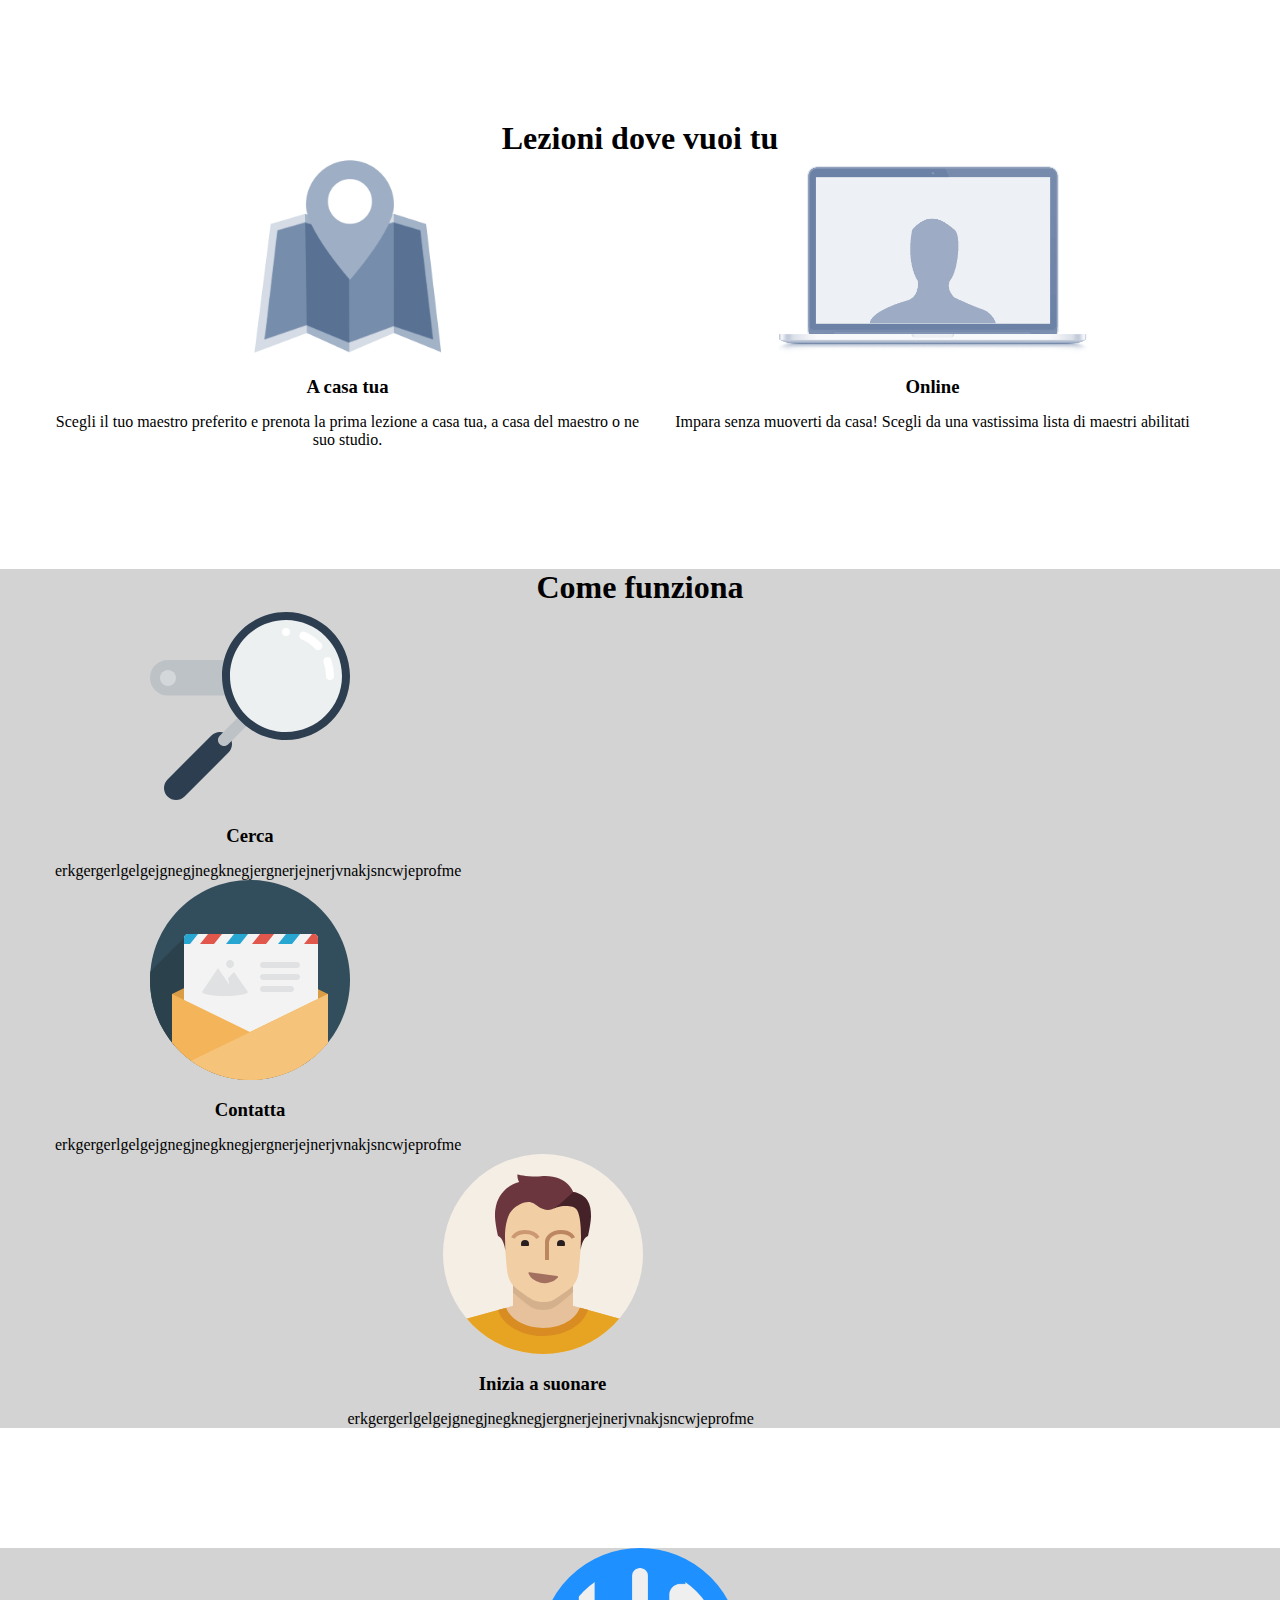
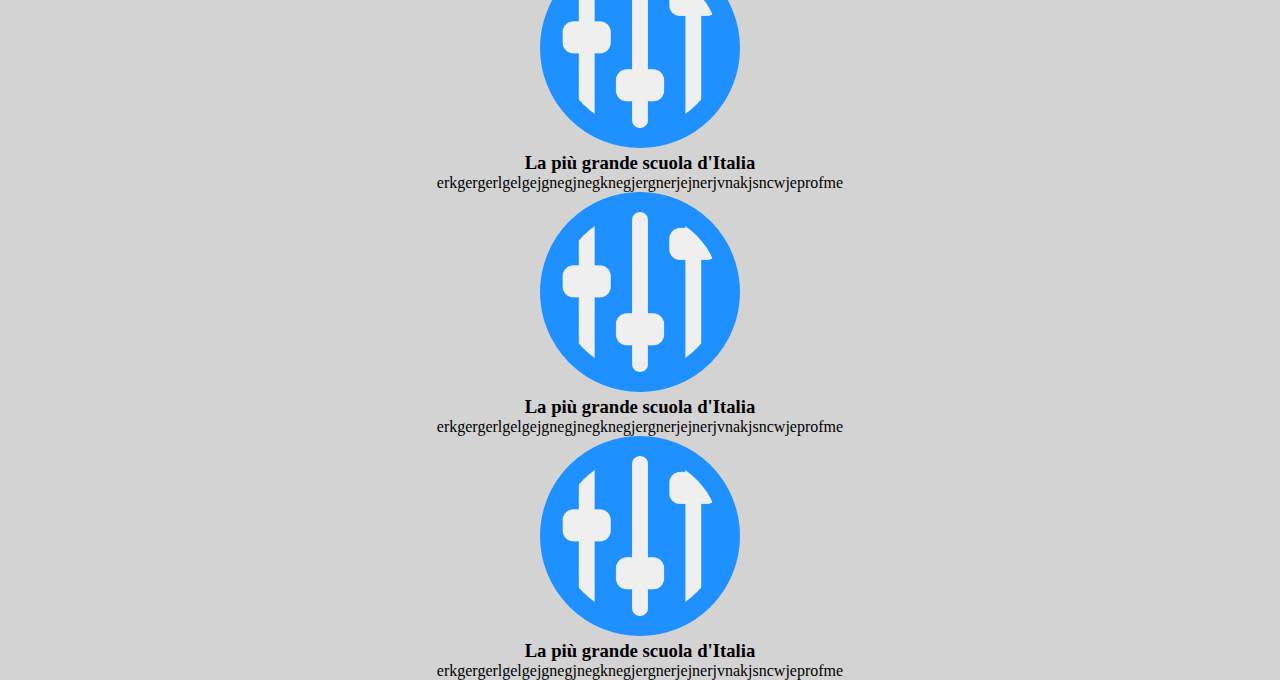
<file: index.html>
<!DOCTYPE html>
<html>
    <head>
        <meta charset="utf-8">
        <meta name="viewport" content="width=device-width, initial-scale=1.0">
        <link rel="stylesheet" href="css/12-bool.css">
        <link rel="stylesheet" href="css/style.css">
        <title>Boolean Academy</title>
    </head>
    <body>
        <div id="main">
            <section class="text-center">
                <div class="container">
                    <div class="col-lg-12 m-top-120 text-center">
                        <h2>Lezioni dove vuoi tu</h2>
                    </div>
                </div>
                <div class="container">
                    <div class="col-lg-6 col-sx-12 col-md-6">
                        <img class="section_img" src="img/icon/maps.png" alt="maps"/>
                        <h3 class="col_title">A casa tua</h3>
                        <p>Scegli il tuo maestro preferito e prenota la prima lezione a casa tua, a casa del maestro o ne suo studio.</p>
                    </div>
                    <div class="col-lg-6 col-sx-12 col-md-6">
                        <img class="section_img" src="img/icon/screen.png" alt="pc"/>
                        <h3 class="col_title">Online</h3>
                        <p>Impara senza muoverti da casa! Scegli da una vastissima lista di maestri abilitati</p>
                    </div>
                </div>
            </section>
            
            <section class="m-top-120 text-center bg-grey">
                <div class="container">
                    <div class="col-lg-12 col-sx-12 col-md-12">
                        <h2 class="section_title">Come funziona</h2>
                    </div>
                </div>
                <div class="container">
                    <div class="col-lg-4 col-sx-12 col-md-6">
                        <img class="section_img" src="img/search.svg" alt="search"/>
                        <h3 class="col_title">Cerca</h3>
                        <p>erkgergerlgelgejgnegjnegknegjergnerjejnerjvnakjsncwjeprofme</p>
                    </div>
                </div>
                <div class="container">
                    <div class="col-lg-4 col-sx-12 col-md-6">
                        <img class="section_img" src="img/letter.svg" alt="letter"/>
                        <h3 class="col_title">  Contatta</h3>
                        <p>erkgergerlgelgejgnegjnegknegjergnerjejnerjvnakjsncwjeprofme</p>
                    </div>
                </div>
                <div class="container">
                    <div class="col-lg-4 col-sx-12 col-md-6 offset-md-3">
                        <img class="section_img" src="img/male.svg" alt="male"/>
                        <h3 class="col_title">Inizia a suonare</h3>
                        <p>erkgergerlgelgejgnegjnegknegjergnerjejnerjvnakjsncwjeprofme</p>
                    </div>
                </div>
            </section>
            
            <section class="m-top-120 text-center bg-grey">
                <div class="container">
                    <div class="col-lg-12 col-sx-4 col-md-4">
                        <img class="section_img b-radius" src="img/icon/flex.png" alt="flex"/>
                        <h3>La più grande scuola d'Italia</h3>
                        <p class="col-lg-12 col-sx-4 col-md-4">erkgergerlgelgejgnegjnegknegjergnerjejnerjvnakjsncwjeprofme</p>
                    </div>
                    <div class="col-lg-12 col-sx-4 col-md-4">
                        <img class="section_img b-radius" src="img/icon/flex.png" alt="flex"/>
                        <h3>La più grande scuola d'Italia</h3>
                        <p class="col-lg-12 col-sx-4 col-md-4">erkgergerlgelgejgnegjnegknegjergnerjejnerjvnakjsncwjeprofme</p>
                    </div>
                    <div class="col-lg-12 col-sx-4 col-md-4">
                        <img class="section_img b-radius" src="img/icon/flex.png" alt="flex"/>
                        <h3>La più grande scuola d'Italia</h3>
                        <p class="col-lg-12 col-sx-4 col-md-4">erkgergerlgelgejgnegjnegknegjergnerjejnerjvnakjsncwjeprofme</p>
                    </div>
                </div>
            </section>
        
        </div>
             
  </body>
</html>
</file>
<file: css/12-bool.css>
* {
    box-sizing: border-box;
    padding: 0;
    margin: 0;
}

.debug .container {
    background-color: pink;
}


.container [class*="col-"] {
    float: left;
}

.container {
    max-width: 1170px;
    margin: 0 auto;
}

.container::after {
    content: "";
    display: block;
    clear: both;
}

.col-lg-1 {
    width: calc((100%/12)*1);
}

.col-lg-2 {
    width: calc((100%/6));
}

.col-lg-3 {
    width: calc((100%/4));
}

.col-lg-4 {
    width: calc(100%/3);
}

.col-lg-5 {
    width: calc((100%/12)*5);
}

.col-lg-6 {
    width: 50%;
}

.col-lg-7 {
    width: calc((100%/12)*7);
}

.col-lg-8 {
    width: calc((100%/3)*2);
}

.col-lg-9 {
    width: calc((100%/12)*3);
}

.col-lg-10 {
    width: calc((100%/12)*10);
}

.col-lg-11 {
    width: calc((100%/12)*11);
}

.col-lg-12 {
    width: 100%;
}

.d-none-lg {
    display: none;
}

/* Smartphone < 768px */

@media screen and (max-width: 768px) {

    .col-sx-1 {
    width: calc((100%/12)*1);
    }

    .col-sx-2 {
    width: calc((100%/6));
    }

    .col-sx-3 {
    width: calc((100%/4));
    }

    .col-sx-4 {
    width: calc(100%/3);
    }

    .col-sx-5 {
    width: calc((100%/12)*5);
    }

    .col-sx-6 {
    width: 50%;
    }

    .col-sx-7 {
    width: calc((100%/12)*7);
    }

    .col-sx-8 {
    width: calc((100%/3)*2);
    }

    .col-sx-9 {
    width: calc((100%/12)*3);
    }

    .col-sx-10 {
    width: calc((100%/12)*10);
    }

    .col-sx-11 {
    width: calc((100%/12)*11);
    }

    .col-sx-12 {
    width: 100%;
    } 
    
    .d-none-sx {
    display: none;
    }

}

/* Tablet > 768px */

@media screen and (min-width: 769px) and (max-width: 992px) {

    .col-md-1 {
    width: calc((100%/12)*1);
    }

    .col-md-2 {
    width: calc(100%/6);
    }

    .col-md-3 {
    width: calc((100%/4));
    }

    .col-md-4 {
    width: calc(100%/3);
    }

    .col-md-5 {
    width: calc((100%/12)*5);
    }

    .col-md-6 {
    width: 50%;
    }

    .col-md-7 {
    width: calc((100%/12)*7);
    }

    .col-md-8 {
    width: calc((100%/3)*2);
    }

    .col-md-9 {
    width: calc((100%/12)*3);
    }

    .col-md-10 {
    width: calc((100%/12)*10);
    }

    .col-md-11 {
    width: calc((100%/12)*11);
    }

    .col-md-12 {
    width: 100%;
    } 
    
    .d-none-md {
    display: none;
    }

}

/* Margin-Left */ 

.offset-lg-1 {
    margin-left: calc((100%/12)*1);
}

.offset-lg-2 {
    margin-left: calc((100%/6));
}

.offset-lg-3 {
    margin-left: calc((100%/4));
}

.offset-lg-4 {
    margin-left: calc(100%/3);
}

.offset-lg-5 {
    margin-left: calc((100%/12)*5);
}

.offset-lg-6 {
    margin-left: 50%;
}

.offset-lg-7 {
    margin-left: calc((100%/12)*7);
}

.offset-lg-8 {
    margin-left: calc((100%/3)*2);
}

.offset-lg-9 {
    margin-left: calc((100%/12)*3);
}

.offset-lg-10 {
    margin-left: calc((100%/12)*10);
}

.offset-lg-11 {
    margin-left: calc((100%/12)*11);
}

.offset-lg-12 {
    margin-left: 100%;
}

/* Margin Left for Tablet */

.offset-md-1 {
    margin-left: calc((100%/12)*1);
}

.offset-md-2 {
    margin-left: calc((100%/6));
}

.offset-md-3 {
    margin-left: calc((100%/12)*3);
}

.offset-md-4 {
    margin-left: calc(100%/3);
}

.offset-md-5 {
    margin-left: calc((100%/12)*5);
}

.offset-md-6 {
    margin-left: 50%;
}

.offset-md-7 {
    margin-left: calc((100%/12)*7);
}

.offset-md-8 {
    margin-left: calc((100%/3)*2);
}

.offset-md-9 {
    margin-left: calc((100%/12)*3);
}

.offset-md-10 {
    margin-left: calc((100%/12)*10);
}

.offset-md-11 {
    margin-left: calc((100%/12)*11);
}

.offset-md-12 {
    margin-left: 100%;
}


/* Img resizing for Tablet */

@media screen and (min-width: 769px) and (max-width: 992px) {
    .section_img {
        height: 150px;
    }
}

@media screen and (max-width: 768px) {
    .section_img {
        height: 120px;
    }
    .m-md-top-20 {
        margin-top: 20px;
    }  
}
</file>
<file: css/style.css>
.bg-grey {
    background-color: lightgray;
}

h2 {
    font-size: 32px;
    text-align: center;
}
    
.m-top-120 {
    margin-top: 120px;
}

.text-center {
    text-align: center;
}

.section_img {
    height: 200px;
}

.col_title {
    margin: 15px 0;
}

.b-radius {
    border-radius: 100%;
    border: 20px solid dodgerblue;
    background-color: dodgerblue;
}
</file>
